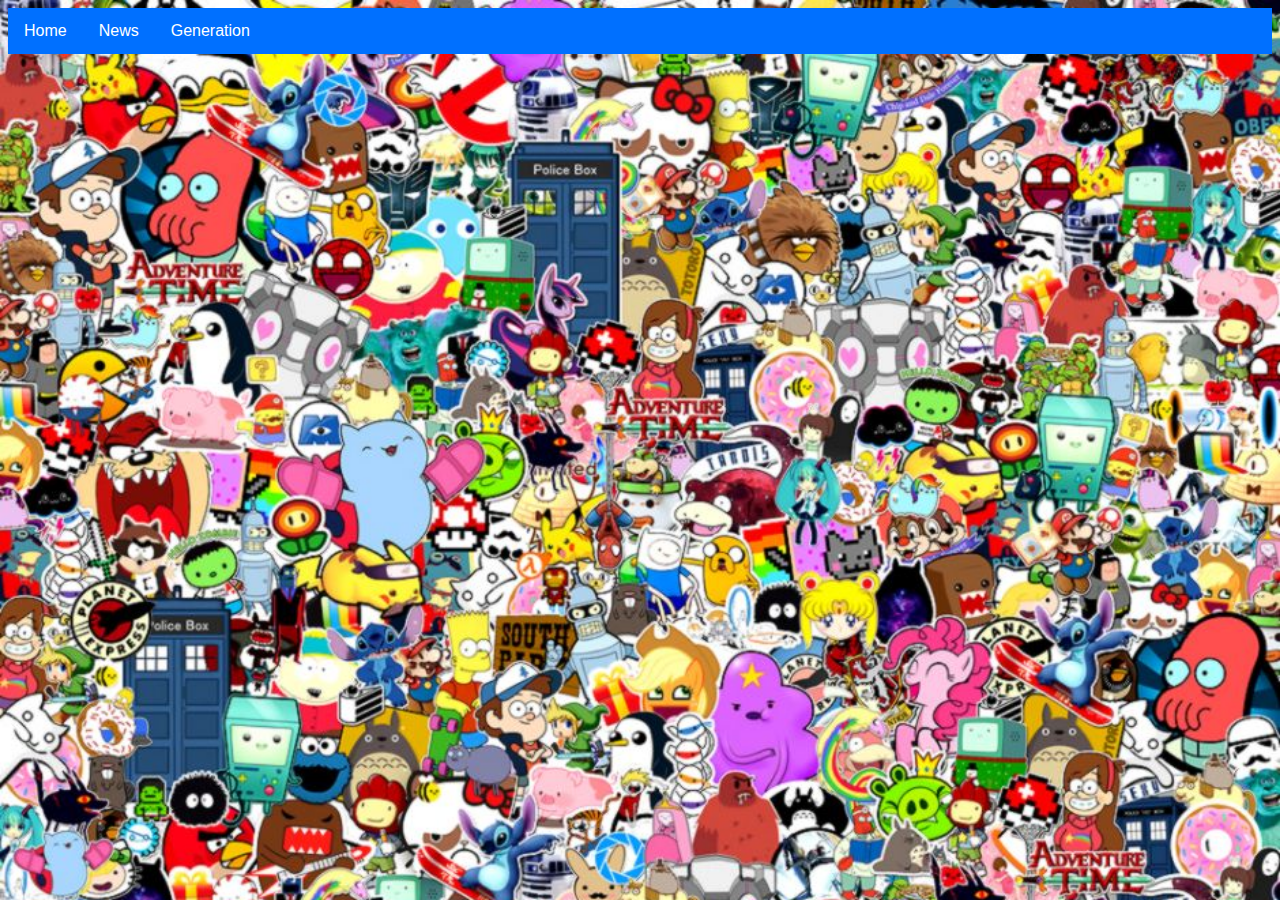
<file: index.html>
<!DOCTYPE html>
<html>
<head>
  <link rel="stylesheet" href="index.css">
</head>
<body>
<div class="navbar">
  <a href="#home">Home</a>
  <a href="#news">News</a>
  <div class="dropdown">
    <button class="dropbtn">Generation 
      <i class="fa fa-caret-down"></i>
    </button>
    <div class="dropdown-content">
      <a href="#">The Start</a>
      <a href="#">Before Film</a>
      <a href="#">The Silent Era</a>
      <a href="#">Golden Age</a>
      <a href="#">TV Beginnings</a>
      <a href="#">Cartoons Now</a>
   <div class="navbar">
    <a href="#favorites">Favorites</a>
    <a href="#how">How To</a>
    <a href="#about">About</a>
  </div>
  </div>
</div>
  </div>
  </div>
</body>
</html>
</file>
<file: index.css>
body {
  background-image: url("cartoon.jpg");
  background-repeat: no-repeat;
  background-size: cover;
  background-attachment: fixed;
}
/* Add a black background color to the top navigation */
.topnav {
  background-color: ##1c39bb;
  overflow: hidden;
}

/* Style the links inside the navigation bar */
.topnav a {
  float: left;
  color: #fff;
  text-align: center;
  padding: 14px 16px;
  text-decoration: none;
  font-size: 17px;
}

/* Change the color of links on hover */
.topnav a:hover {
  background-color: #fff;
  color: #1c39bb;
}

/* Add a color to the active/current link */
.topnav a.active {
  background-color: #1c39bb;
  color: #fff;
}

/* Navbar container */
.navbar {
  overflow: hidden;
  background-color: #0070ff;
  font-family: Arial;
}

/* Links inside the navbar */
.navbar a {
  float: left;
  font-size: 16px;
  color: #fff;
  text-align: center;
  padding: 14px 16px;
  text-decoration: none;
}

/* The dropdown container */
.dropdown {
  float: left;
  overflow: hidden;
}

/* Dropdown button */
.dropdown .dropbtn {
  font-size: 16px; 
  border: none;
  outline: none;
  color: #fff;
  padding: 14px 16px;
  background-color: inherit;
  font-family: inherit; /* Important for vertical align on mobile phones */
  margin: 0; /* Important for vertical align on mobile phones */
}

/* Add a red background color to navbar links on hover */
.navbar a:hover, .dropdown:hover .dropbtn {
  background-color: #0070ff;
}

/* Dropdown content (hidden by default) */
.dropdown-content {
  display: none;
  position: absolute;
  background-color: #fff;
  min-width: 160px;
  box-shadow: 0px 8px 16px 0px rgba(0,0,0,0.2);
  z-index: 1;
}

/* Links inside the dropdown */
.dropdown-content a {
  float: none;
  color: #0070ff;
  padding: 12px 16px;
  text-decoration: none;
  display: block;
  text-align: center;
}

/* Add a grey background color to dropdown links on hover */
.dropdown-content a:hover {
  background-color: #fff;
}

/* Show the dropdown menu on hover */
.dropdown:hover .dropdown-content {
  display: block;
}
</file>
